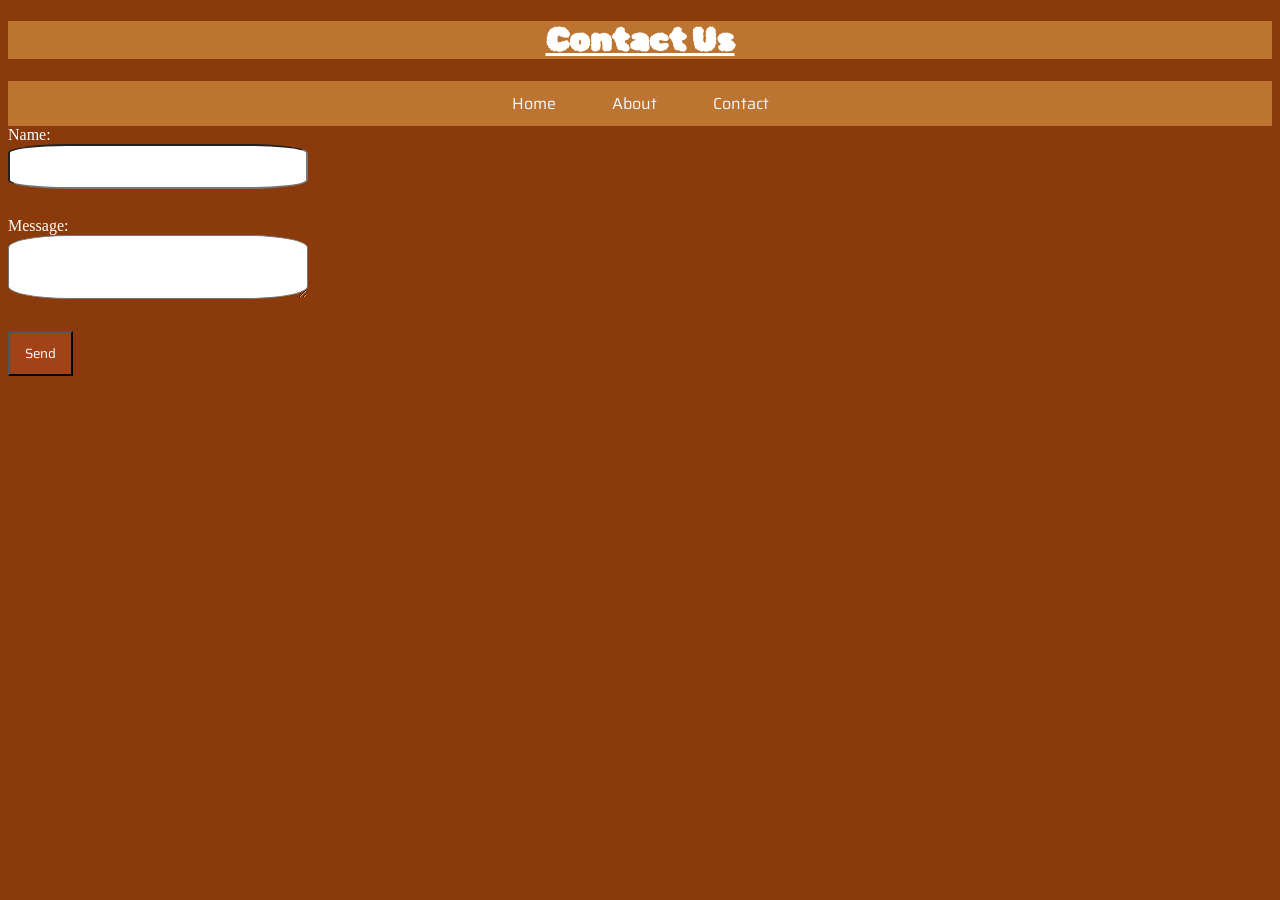
<file: contact.html>
<!DOCTYPE html>
<html lang="en">
<head>
    <meta charset="UTF-8">
    <meta name="viewport" content="width=device-width, initial-scale=1.0">
    <title>Document</title>
    <link href="style.css" rel="stylesheet" type="text/css">
</head>
<body>
    <h1>Contact Us</h1>
    <ul>
        <li><a href="index.html">Home</a></li>
        <li><a href="about.html">About</a></li>
        <li><a href="contact.html">Contact</a></li>
    </ul>
    <script src="site.js"></script>
<form onsubmit="handleSubmit(event)">
        <label for="name">Name:</label><br>
        <input type="text" id="name"><br><br>
       
        <label for="message">Message:</label><br>
        <textarea id="message"></textarea><br><br>
       
        <button type="submit">Send</button>
       </form>
       
<p id="response"></p>
</body>
</html>
</file>
<file: style.css>
body {
    background-color: rgb(138, 58, 11);
    color: white;
}

@font-face {
    font-family: tung;
    src: url(RubikBubbles-Regular.ttf);
}

@font-face {
    font-family: boldT;
    src: url(Saira-VariableFont_wdth\,wght.ttf);
}

@font-face {
    font-family: boldI;
    src: url(EduNSWACTCursive-VariableFont_wght.ttf);
}

h1 {
    color: rgb(255, 255, 255);
    font-size: xx-large;
    text-align: center;
    font-family: tung;
    text-decoration: underline;
    background-color: rgb(189, 116, 48);
}

p {
    text-align: center;
    font-size: xx-large;
    font-family: boldI;
}

.tung {
    text-align: center;
}

h2 {
    text-align: center;
    font-size: xx-large;
    text-decoration: underline;
    font-family: boldI;
}

h4 {
    text-align: center;
    font-size: 25px;
    font-family: boldI;
}

ul {
    list-style-type: none;
    margin: 0;
    padding: 0;
    background-color: rgb(189, 116, 48);
    display: flex;
    font-family: boldT;
    justify-content: center;
}

ul li a {
    display: block;
    color: aliceblue;
    padding: 10px 28px;
    text-decoration: none;
}

ul li a:hover {
background-color: rgb(221, 135, 65);
}

.card {
    /* Add shadows to create the "card" effect */
    box-shadow: 0 4px 8px 0 rgba(0,0,0,0.2);
    transition: 0.3s;
    text-align: center;
  }
  
  /* On mouse-over, add a deeper shadow */
  .card:hover {
    box-shadow: 0 8px 16px 0 rgba(0,0,0,0.2);
  }
  
  /* Add some padding inside the card container */
  .container {
    padding: 2px 16px;
  }

  * {box-sizing:border-box}

/* Slideshow container */
.slideshow-container {
  max-width: 1000px;
  position: relative;
  margin: auto;
}

/* Hide the images by default */
.mySlides {
  display: none;
}

/* Next & previous buttons */
.prev {
    cursor: pointer;
    position: absolute;
    top: 50%;
    width: auto;
    margin-top: -22px;
    padding: 16px;
    color: white;
    font-weight: bold;
    font-size: 18px;
    transition: 0.6s ease;
    border-radius: 0 3px 3px 0;
    user-select: none;
}

.next {
    cursor: pointer;
    position: absolute;
    top: 50%;
    width: auto;
    margin-top: -22px;
    padding: 16px;
    color: white;
    font-weight: bold;
    font-size: 18px;
    transition: 0.6s ease;
    border-radius: 0 3px 3px 0;
    user-select: none;
}

/* Position the "next button" to the right */
.next {
  right: 0;
  border-radius: 3px 0 0 3px;
}

.prev {
    left: 0;
    border-radius: 3px 0 0 3px;
}

/* On hover, add a black background color with a little bit see-through */
.prev:hover, .next:hover {
  background-color: rgba(0,0,0,0.8);
}

/* Caption text */
.text {
  color: #f2f2f2;
  font-size: 30px;
  padding: 8px 12px;
  position: absolute;
  bottom: 8px;
  width: 100%;
  text-align: center;
}

/* Number text (1/3 etc) */
.numbertext {
  color: #f2f2f2;
  font-size: 12px;
  padding: 8px 12px;
  position: absolute;
  top: 0;
}

/* The dots/bullets/indicators */
.dot {
  cursor: pointer;
  height: 15px;
  width: 15px;
  margin: 0 2px;
  background-color: #bbb;
  border-radius: 50%;
  display: inline-block;
  transition: background-color 0.6s ease;
}

.active, .dot:hover {
  background-color: #717171;
}

/* Fading animation */
.fade {
  animation-name: fade;
  animation-duration: 1.5s;
}

@keyframes fade {
  from {opacity: .4}
  to {opacity: 1}
}

input, textarea {
    width: 300px;
    padding: 10px;
    margin-bottom: 10px;
    border-radius: 20%;
    font-family: boldT;
   }

   button {
    padding: 10px 15px;
    background-color: rgb(161, 67, 23);
    color: white;
    border: yes;
    font-family: boldT;
   }
   
   button:hover {
    background-color: rgb(216, 119, 28);
   }
</file>
